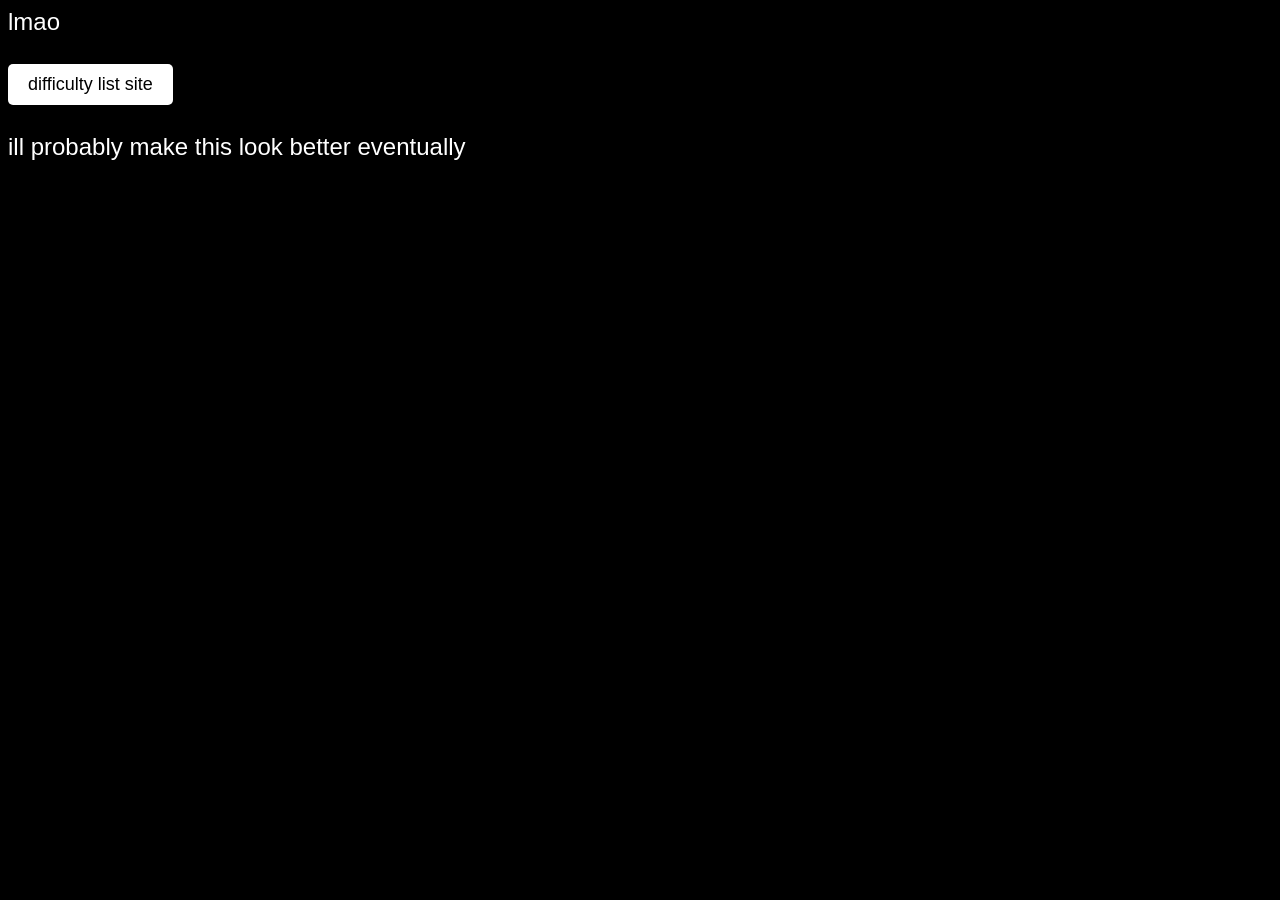
<file: index.html>
<!DOCTYPE html>
<html lang="en">
<head>
    <meta charset="UTF-8">
    <meta name="viewport" content="width=device-width, initial-scale=1.0">
    <title>tria</title>
    <link rel="stylesheet" href="css/cambase.css">
    <link rel="icon" href="assets/MapmakersWorkshop.svg" type="image/x-icon">
</head>
<body>
    lmao
    <br><br>
    <button onclick="window.location.href='https://tria.cametized.xyz/tdl'">difficulty list site</button>
    <br><br>
    ill probably make this look better eventually
</body>

<script>
    console.log("dude i hate ssl garbage lol");
</script>
</html>
</file>
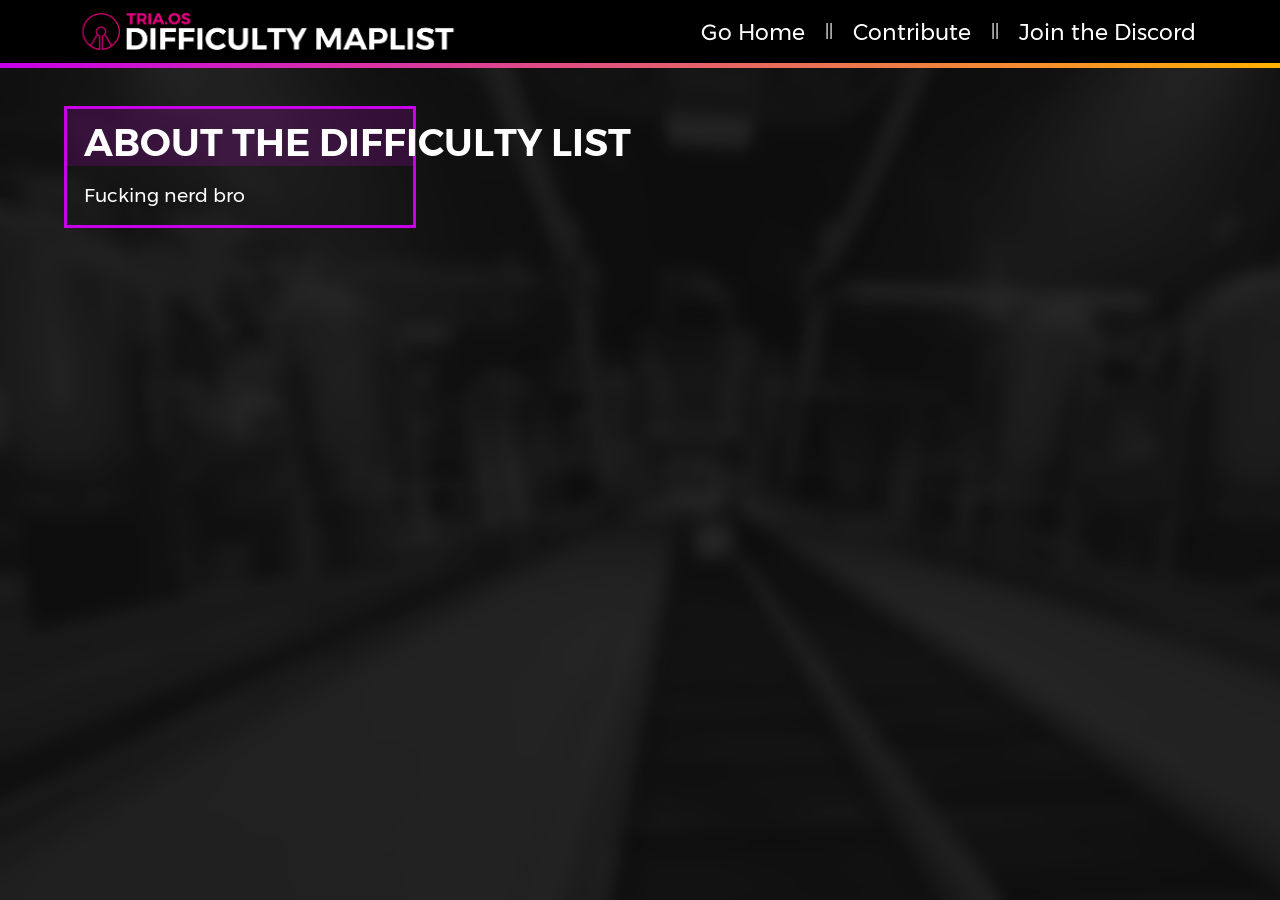
<file: tdl/about.html>
<html>
<header>
    <title>ABOUT | The TRIA Difficulty List</title>

    <meta charset="UTF-8">
    <meta name="viewport" content="width=device-width, initial-scale=1">

    <link rel="icon" href="../assets/faivconTdl.png" type="image/x-icon">
    <link rel="stylesheet" href="../styles.css">
    <link rel="stylesheet" href="../css/tria/difficultylist.css">

    <!-- Embed -->
    <meta content="About the TRIA.os Difficulty List" property="og:title" />
    <meta content="The TRIA.os Difficulty List of the hardest maps in the game." property="og:description" />
    <meta content="https://cametized.xyz/" property="og:url" />
    <meta content="https://tria.cametized.xyz/assets/tdlLogo.png" property="og:image" />
    <meta content="#fc8403" data-react-helmet="true" name="theme-color" />
</header>
<body>
    <div id="header">
        <div id="headerLeft">
            <img id="diffListLogo" src="../assets/TRIA/DifficultyListLogo.png">
        </div>
        
        <div id="headerRight">
            <a href="https://tria.cametized.xyz/tdl">Go Home</a>
            ||
            <a href="https://github.com/Ethan76167/TRIA.OS-Difficulty-List">Contribute</a>
            ||
            <a href="https://discord.gg/yqUyRqQ3wJ">Join the Discord</a>
        </div>
    </div>

    <div id="buttons">
        <div id="viewlist" onclick="switchPage('list')">List</div>
        <div id="viewbulletin" onclick="switchPage('bulletin')">Bulletin</div>
    </div>

    <div id="scrollers">
        <div class="verticalDivider"></div>
        <div id="bulletin">

            <div class="bulletinCard" style="border-color: #c800e9;">
                <div id="bHeader" style="background-color: #ca00e92d;">
                    <a id="name">ABOUT THE DIFFICULTY LIST</a>
                </div>

                <div id="bBody">
                    Fucking nerd bro
                </div>
        </div>
    </div>
</body>
</html>
</file>
<file: css/cambase.css>
body {
    background-color: #000000;
    color: #ffffff;
    font-family: 'Franklin Gothic Medium', 'Arial Narrow', Arial, sans-serif;
    font-size: 24px;
}

button {
    background-color: #ffffff;
    color: #000000;
    border: none;
    border-radius: 5px;
    padding: 10px 20px;
    font-size: 18px;
    cursor: pointer;
    font-family: Impact, Haettenschweiler, 'Arial Narrow Bold', sans-serif;
}
</file>
<file: styles.css>
/* Fonts */
@font-face {
    font-family: 'Impact';
    src: url(./assets/fonts/impact.ttf);
}

@font-face {
    font-family: 'Gen Shin Gothic';
    src: url(./assets/fonts/Gen\ Shin\ Gothic\ Heavy.ttf);
}

@font-face {
    font-family: 'Cascadia Code';
    src: url(./assets/fonts/CascadiaCode.ttf);
}

@font-face {
    font-family: 'Roboto Slab';
    src: url(./assets/fonts/RobotoSlab-Medium.ttf);
}

@font-face {
    font-family: 'Roboto Slab Extrabold';
    src: url(./assets/fonts/RobotoSlab-ExtraBold.ttf);
}
/* Scrollbar */
::-webkit-scrollbar-track {
    background: none;
}

/* Header */
.header {
    position: absolute;
    display: block;

    height: 10vh;
    width: 100%;

    z-index: 10000;
    background-image: linear-gradient(#00000080, #00000000);
}

.headerBtn {
    padding: 1vh 1vw 1vh 1vw;

    text-decoration: none;
    background: none;
    border: none;
    color: white;

    font-family: 'Gen Shin Gothic';
    font-size: 1.2rem;

    transition: ease-in 200ms;
    user-select: none;
}

    .headerBtn:hover {

        background: white;
        color: black;
    }

    .headerBtn:active {
        background: rgb(107, 107, 107);
        color: black;
        transition: none;
    }

.headerImgBtn {
    padding: 1vh 0.6vw 1vh 0.6vw;
    transition: ease-in 200ms;
}

    .headerImgBtn:hover {
        opacity: 50%;
    }

.headerBtns, .socials {
    display: flex;
    flex-direction: row;
    height: 100%;
    align-items: center;
}

.socials {
    margin-right: 1vw;
}
.leftAligned {
    float: left;
    justify-content: left;
}

.rightAligned {
    float: right;
    justify-content: right;
}

/* Body */
body {

    background-color: #252525;
    margin: 0%;

    -ms-overflow-style: none;
    scrollbar-width: none;
    color: white;

    font-family: 'Gen Shin Gothic';
}

.addPadding {
    padding-left: 10%;
    padding-right: 10%;
}

/* Footer */
.footer {
    background-color: #17171A;
    display: flex;
    width: 100%;
    justify-content: center;
    bottom: 0;
}

.footerClm {
    flex-direction: column;
    padding: 2vh 2vw 4vh 2vw;
    font-size: 3rem;
    color: #333333;
    transition: ease-in 200ms;
}

.footerClm:hover {
    color: rgb(0, 128, 255);
}

.footerClms {
    font-family: Impact;
    display: flex;
    flex-direction: row;
    text-align: left;
}

.footerClmTitle {
    font-family: Impact;
    font-size: 2.2rem;

    background: -webkit-linear-gradient(#696969, #ffffff);
    -webkit-background-clip: text;
    -webkit-text-fill-color: transparent;
}

.footerList {
    font-size: 1rem;
    font-family: 'Cascadia Code';
    font-weight: lighter;
    color: white;
    user-select: none;
}

.footerSpecialList {
    width: 20vw; 
    text-align: right; 

    border-color: #D9D9D9;
    border-style: solid; 
    border-width: 0 0.1vw 0 0;
    padding-right: 1vw;
}

.footer a {
    color: white;
    text-decoration: none;
}

.footerList a:hover {

    color: wheat;
}
</file>
<file: css/tria/difficultylist.css>
/* CSS Test Fix */

@font-face {
    font-family: "Gontserrat Regular";
    src: url(../../assets/fonts/Gontserrat\ Regular.ttf);
}

@font-face {
    font-family: "Gontserrat Semibold";
    src: url(../../assets/fonts/Gontserrat\ Semibold.ttf);
}


@font-face {
    font-family: "Oxanium Regular";
    src: url(../../assets/fonts/Oxanium\ Regular.ttf);
}

@font-face {
    font-family: "Oxanium Bold";
    src: url(../../assets/fonts/Oxanium\ Bold.ttf);
}

a {
    color: white;
    text-decoration: none;
}

body {
    font-family: "Gontserrat Regular";
    background-image: url(../../assets/TRIA/DifficultyListBG.png);
    background-size: cover;
}

body html {
  height: 100%;
}

footer {
    width: 100%;
    background-color: black;
    
    /* Border */
    border-image-slice: 1;
    border-top: 10px solid;
    border-image: linear-gradient(90deg, #ffb100 0%, #008ce9 100%) 1;

    display: flex;
    justify-content: space-between;
}

    footer #leftFooter {
        display: flex;
        flex-direction: row;
        padding: 2% 5%;
    }
    
        footer #leftFooter img {
            height: 150px;
        }  

        .footerSection {
            display: flex;
            flex-direction: column;
            justify-content: space-between;
            padding-left: 5%;
        }

            .footerSection #footerButtons {
                padding-top: 20%;
                display: flex;
                flex-direction: column;
                white-space: nowrap;
            }

                #footerButtons .specialText {
                    color: #3e00e9;
                }

                #footerButtons .disabled {
                    color: #949494;
                }

        #footerTitle {
            line-height: 1.7rem;
        }

            #footerTitle #code {
                opacity: 50%;
                font-size: 2rem;
                font-family: "Oxanium Regular";
            }

            #footerTitle #label {
                opacity: 50%;
                font-size: 1.8rem;
                font-family: "Gontserrat Semibold";
            }

    footer #rightFooter {
        display: flex;
        flex-direction: row;
        padding: 2% 5%;
        max-width: 20%;
        flex-direction: column;
        justify-content: space-between;
    }

        #rightFooter p {
        padding-top: 5%;
    }

.bulletinCard {
    width: 100%;
    border: 3px solid;
    margin-bottom: 4%;
}

    #bHeader {
        padding-left: 5%;
        padding-right: 5%;
        padding-top: 6%;
        padding-bottom: 3%;

        white-space: nowrap;
        line-height: 1.6rem;
    }

        #bHeader #category {
            font-family: "Gontserrat Regular";
            font-size: 1rem;
        }

        #bHeader #name {
             font-family: "Gontserrat Semibold";
            font-size: 2.4rem;
        }

            #bButtons {
                display: flex;
                margin: 0 5%;
                justify-content: space-around;
                padding-bottom: 5%;

                align-items: center;
                text-align: center;
            }

                #bButtons a {
                    background-color: #575757;
                    border-radius: 100px;
                    width: 100%;
                    padding: 2%;
                }

                    #bButtons a:hover {
                    background-color: #383838;
                }

    #bBody {
        padding: 5%;
        font-size: 1.2rem;
    }


.contributorCard {
    display: flex;
    align-items: center;
    height: 40px;
    font-family: "Oxanium Regular";
    font-size: 1.5rem;
    margin-bottom: 5px;
}

    .contributorCard img {
        height: 100%;
    }

    .contributorCard#maintainers {
        background-color: #00ff4c25;
    }

    .contributorCard#management {
        background-color: #ff00d425;
    }

    .contributorCard#mapRankingJudges {
        background-color: #ffa60025;
    }

    .contributorCard#retiredJudges {
        background-color: #ff002225;
    }

#contributorCategory {
    font-family: "Oxanium Regular";
    font-size: 1.4rem;
}

#victorCategory {
    font-family: "Gontserrat Semibold";
    font-size: 1.4rem;
    margin-bottom: 10px;
}

.victorCard {
    align-items: center;
    height: 30px;
    font-family: "Gontserrat Regular";
    font-size: 1.2rem;
    margin-bottom: 4px;
    padding: 0 1rem;
    background-color: #ffffff49;
    display: none;
}

.victorPlaceholder {
    align-items: center;
    font-family: "Gontserrat Regular";
    font-size: 1.2rem;
    margin-bottom: 4px;
    padding: 0 1rem;
    background-color: #ffffff49;
    display: flex;
}

    .victorCard img {
        height: 100%;
    }

.map {
    padding: 3%;
    margin: 3% 5% 3% 50px;
    background-color: #00000086;
    
    border-style: dashed;
    border-color: #a7a7a7;
    border-radius: 20px;
    flex-direction: column;
}

    .map .normalLayout {
        display: flex;
        flex-direction: row;
        border-radius: 5px;
        border: none;
    }

        .map:hover {
            background-color: #20202086;
            transition: ease-in 100ms;
        }

        .youtubeVideo {
            align-self: center;
        }

        /* KEEP THIS DISABLED UNLESS YOU NEED TO EDIT SMTH */
        .map#template {
            display: none;
        }

        .map .infoLayout {
            padding-left: 2%;
            display: flex;
            flex-direction: column;
            margin: 7.5px 0;
            height: 100%;
        }
            .infoLayout #lowerDetails {
                display: flex;
                flex: 1;
                align-items: center;
            }

                .infoLayout #lowerDetails p {
                    margin-block: unset;
                }

                .infoLayout #lowerDetails #id {
                    position: relative;
                    top: 10px;
                    background-color: white;
                    color: black;
                    padding: 0.1rem 0.5rem;
                    margin-right: 0.5rem;
                    font-size: 1.2rem;
                    align-self: flex-start;
                    font-family: "Oxanium Bold";
                    border-radius: 5px;
                }
                
                .infoLayout #lowerDetails #creators {
                    position: relative;
                    top: 10px;
                    font-family: "Oxanium Regular";
                    opacity: 50%;
                }

            .infoLayout #upperDetails p {
                display: inline;
                margin-block: unset;
                font-size: 36px;
                color: whitesmoke;
            }
                .infoLayout #upperDetails #rating {
                    font-family: "Oxanium Regular";
                    color: rgb(255, 73, 73);
            }

        .expandedLayout {
            display: none;
            flex-direction: row;
            justify-content: space-between;
        }

            #divider {
                display: none;
                margin-top: 1.5%;
                margin-bottom: 1.5%;
                border-top: 2px dashed;
                border-color: #ffffff;
                width: 100%;
            }

            .expandedLayout #tenVictors {
                border: 3px solid;
                border-color: #ffffff1f;
                width: 100%;
                margin-right: 1%;
                padding: 2%;
            }

            .expandedLayout #otherInfo {
                border: 3px solid;
                border-color: #ffffff1f;
                width: 100%;
                margin-left: 1%;
                padding: 2%;
                flex-direction: column;
            }

                #otherInfo #title {
                    text-align: center;
                    font-family: "Gontserrat Semibold";
                    font-size: 1.4rem;
                    margin-bottom: 10px;
                }

                #otherInfo #container {
                    display: flex;
                    flex-direction: row;
                }

                #otherInfo #descriptionContainer {
                    display: inline-flex;
                    flex-direction: column;
                    background-color: #ffffff49;
                    justify-content: space-between;
                    width: 60%;
                }

                    #descriptionContainer #medalStatus {
                        padding: 3%;
                        height: 30px;
                        align-items: center;
                        display: flex
                    }

                        #descriptionContainer #medalStatus img {
                            height: 100%;
                        }

                    #descriptionContainer p {
                        padding: 3%;
                        margin: 0;
                    }

                #otherInfo #stats {
                    width: 40%;
                    margin-left: 2%;
                    display: flex;
                    flex-direction: column;
                    justify-content: space-between;
                }

                    #stats div {
                        display: inline-flex;
                        flex-direction: column;
                        height: 98%;
                        width: 100%;
                        background-color: #ffffff49;
                        margin-bottom: 5%;
                        justify-content: space-between;
                    }

                        #stats #instances {
                            margin: 0;
                        }

                        #stats div p {
                            text-align: center;
                            height: 100%;
                            font-family: "Oxanium Regular";
                            font-size: 2.4rem;
                            margin: 0;
                            padding: 10px;
                            align-content: center;
                            flex-wrap: wrap;
                        }

                #otherInfo a {
                    text-align: center;
                    font-family: "Oxanium Bold";
                    width: 100%;
                    background-color: #383838;
                    color: white;
                }

                    #otherInfo a#titleBlock {
                        letter-spacing: 0.5rem;
                        text-transform: uppercase;
                    }

#labels img {
    padding-top: 5%;
    height: 40px;
}

#skill0, #skill1, #skill2, #skill3, #skill4, #skill5 {
    opacity: 50%;
}

body.mobile #skill0, body.mobile #skill1, body.mobile #skill2, body.mobile #skill3, body.mobile #skill4, body.mobile #skill5 {
    opacity: 50%;
}

.addPadding {
    padding-left: 5%;
    padding-right: 5%;
}

.difficultyGroup {
    display: none;
    flex-direction: row;
    align-items: center;
    height: 50px;
}

    .difficultyGroup .difficultyIcon {
        height: 100%;
        max-width: 40px;

        display: flex;
        align-items: center;
    }

        .difficultyIcon img {
            width: 100%;
            float: right;
        }

    .difficultyGroup p {
        padding-left: 10px;
        padding-right: 2%;
        font-size: large;
        opacity: 50%;
    }
        .difficultyGroup p#exemption {
            size: 50rem;
            opacity: 100%;
            padding-right: 5%;
            float: right;
            justify-content: right;
            white-space: nowrap;
        }

    .difficultyGroup .horizontalDivider {
        padding-left: 10px;
        width: 100%;
        height: 4px;
        background-image: linear-gradient(90deg, #ffffff 0%, #ffffff00 100%);
    }

#main {
    /* Parallax */
    background-image: url("../../assets/TRIA/DifficultyListBG.png");
    height: 100%;
    width: 100%;
    position: absolute;

    background-attachment: fixed;
    background-position: center;
    background-repeat: no-repeat;
    background-size: cover;
}

#header {
    background-color: black;
    height: 7%;
    width: 100%;
    
    border-image-slice: 1;
    border-bottom: 5px solid;
    border-image: linear-gradient(90deg, #c800e9 0%, #ffb100 100%) 1;

    display: flex;
    justify-content: space-between;
}

    #headerLeft {
        padding-left: 5%;
        
        display: flex;
        align-items: center;

        height: 100%;
    }

    #headerRight {
        padding-right: 5%;
        
        display: flex;
        align-items: center;

        height: 100%;
    }

    #diffListLogo {
        height: 60%;
    }

    #headerRight a {
        padding: 20px;
        font-size: 1.4rem;
        transition: ease-in 200ms;
    }

    #headerRight a:hover {
        background-color: white;
        color: black;
    }

    #headerRight a:active {
        transition: none;
        background-color: #a7a7a7;
    }

#scrollers {
    padding: 3% 5%;
    display: flex;
    flex-direction: row;
}

    #listScroller {
        display: block;
        width: 70%;
    }

    #bulletin {
        display: block;
        width: 30%;
    }

#buttons {
    display: none;
}

/*
.map {
    background-image: url(https://cdn.discordapp.com/attachments/597646372388470787/1467866520003678342/Screenshot_2026-02-01_214738.png?ex=6981f0ba&is=69809f3a&hm=9baccfe8638b3df4de66be735278a0ba8ea04a561b220aa4a0da453bbe25d703&)
}

#bBody {
    background-image: url(https://cdn.discordapp.com/attachments/597646372388470787/1467866520003678342/Screenshot_2026-02-01_214738.png?ex=6981f0ba&is=69809f3a&hm=9baccfe8638b3df4de66be735278a0ba8ea04a561b220aa4a0da453bbe25d703&)
}

#scrollers {
    background-image: url(https://cdn.discordapp.com/attachments/597646372388470787/1467866520003678342/Screenshot_2026-02-01_214738.png?ex=6981f0ba&is=69809f3a&hm=9baccfe8638b3df4de66be735278a0ba8ea04a561b220aa4a0da453bbe25d703&)
}

p {
    background-image: url(https://cdn.discordapp.com/attachments/597646372388470787/1467866520003678342/Screenshot_2026-02-01_214738.png?ex=6981f0ba&is=69809f3a&hm=9baccfe8638b3df4de66be735278a0ba8ea04a561b220aa4a0da453bbe25d703&)
}

#header {
    background-image: url(https://cdn.discordapp.com/attachments/597646372388470787/1467866520003678342/Screenshot_2026-02-01_214738.png?ex=6981f0ba&is=69809f3a&hm=9baccfe8638b3df4de66be735278a0ba8ea04a561b220aa4a0da453bbe25d703&)
}

*/

/* Downscale 1 */
@media screen and (max-width: 1042px) {
    
    #bulletin {
        width: 100%;
    }

    #header {
        justify-content: center;
    }

        #headerLeft {
            padding-left: 5%;
            padding-right: 5%;
            
            display: flex;
            align-items: center;

            height: 100%;
        }
        
        #headerRight {
            display: none;
        }

    #bulletin, #verticalDivider {
        display: none;
    }

    #listScroller {
        width: 100%;
    }

    #buttons {
        display: flex;
        justify-content: space-around;
        padding: 3% 4% 1% 4%;
    }

        #buttons div {
            padding: 1%;
            margin: 2%;
            background-color: rgba(7, 11, 34, 0.5);

            border-style: solid;
            border-color: #ffffff;
            border-radius: 20px;

            font-size: 1.3rem;
            width: 100%;

            text-align: center;
            transition: ease-in 100ms;
        }

        #buttons div:hover {
            background-color: rgb(255, 255, 255);
            color: black;
        }

        #buttons .active {
            background-color: rgba(170, 170, 170, 0.5);
        }

    .map .normalLayout {
        flex-direction: column;
    }

    .youtubeVideo {
        width: 100%;
        height: auto;
    }

    #leftFooter #logo {
        display: none;
    }

    footer {
        text-align: center;
        flex-direction: column;
        align-items: center;

        font-size: 1.4rem;
        line-height: 2.5rem
    }

        footer .footerSection {
            padding-top: 10%;
        }

        footer #leftFooter {
            flex-direction: column;
            align-items: center;
        }

        footer #rightFooter {
            max-width: 50%;
            font-size: 1rem;
            line-height: 1.5rem;
        }

        .footerSection #footerButtons {
            padding-top: 0%;
        }

    .map {
        margin: 3% 0;
    }

    .difficultyGroup p#exemption {
        padding: 0%;
    }
}
</file>
